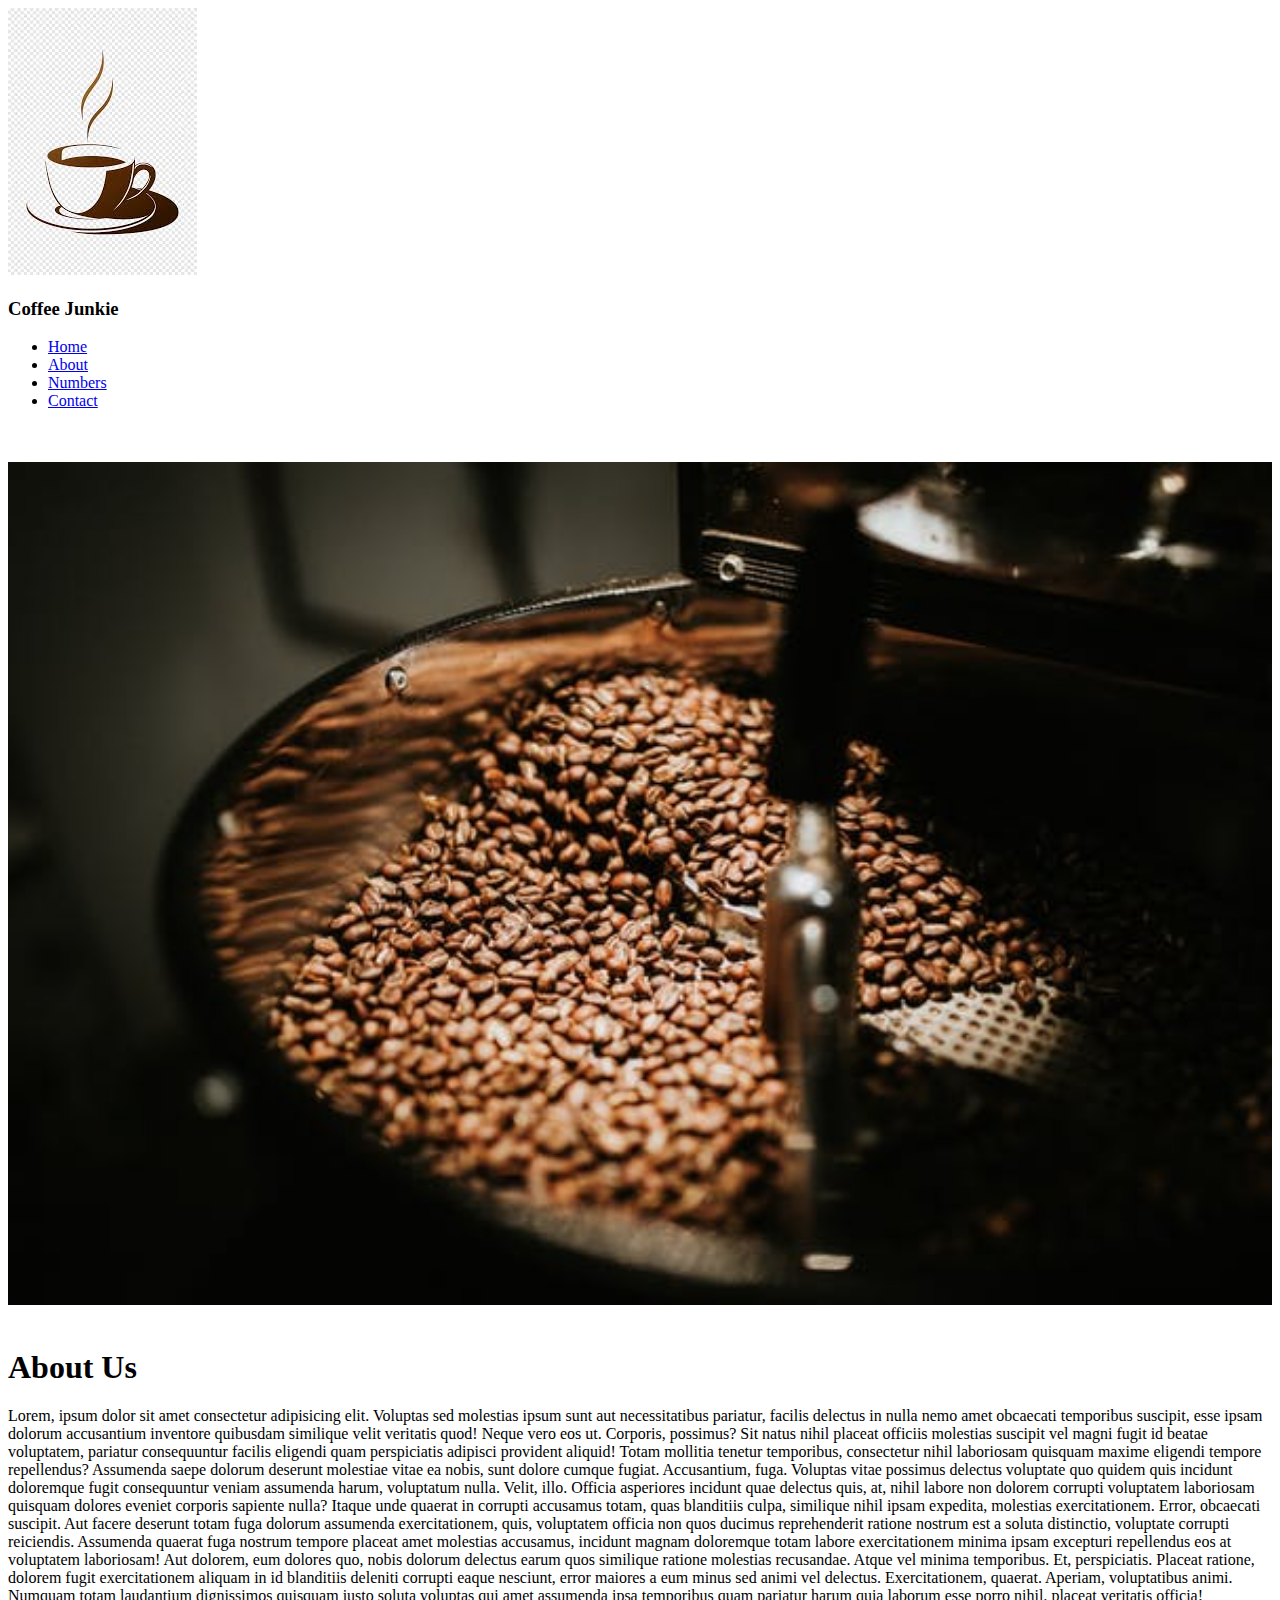
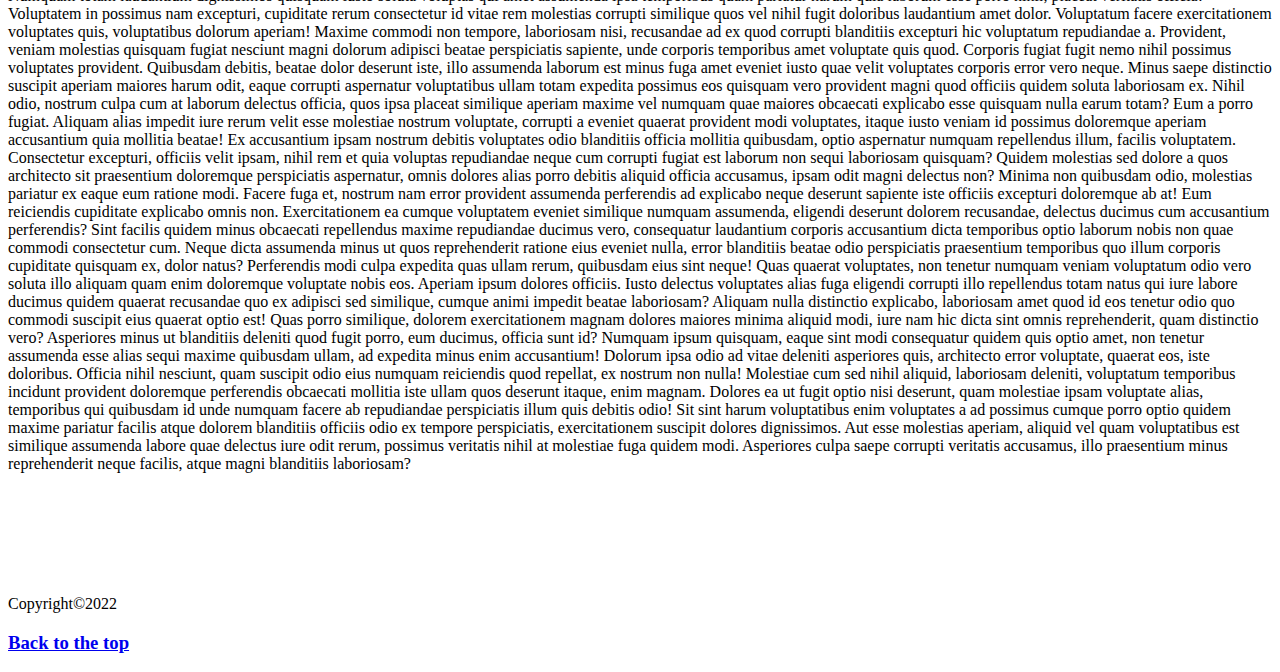
<file: Coffee Junkie Project/About.html>
<!DOCTYPE html>
<html lang="en">
<head>
    <meta charset="UTF-8">
    <meta http-equiv="X-UA-Compatible" content="IE=edge">
    <meta name="viewport" content="width=device-width, initial-scale=1.0">
    <title>About</title>
    <link rel="stylesheet" href="styles.css">
</head>
<body>
    <img src="./Images/Loogo.jfif" id="logo" alt="Coffee Logo">
    <h3>Coffee Junkie</h3>
    <ul>
        <div> <li><a  href="index.html">Home</a></li>
        <li><a href="about.html">About</a></li>
        <li><a  href="numbers.html">Numbers</a></li>
        <li><a  href="contact.html">Contact</a></li></div>
       
    </ul>
    <br>
    <br>
    
    <img src="./Images/Background.jpeg" width="100%" alt="Background Picture">
    <br>
    <br>
    <h1>About Us</h1>
    <p>Lorem, ipsum dolor sit amet consectetur adipisicing elit. Voluptas sed molestias ipsum sunt aut necessitatibus pariatur, facilis delectus in nulla nemo amet obcaecati temporibus suscipit, esse ipsam dolorum accusantium inventore quibusdam similique velit veritatis quod! Neque vero eos ut. Corporis, possimus? Sit natus nihil placeat officiis molestias suscipit vel magni fugit id beatae voluptatem, pariatur consequuntur facilis eligendi quam perspiciatis adipisci provident aliquid! Totam mollitia tenetur temporibus, consectetur nihil laboriosam quisquam maxime eligendi tempore repellendus? Assumenda saepe dolorum deserunt molestiae vitae ea nobis, sunt dolore cumque fugiat. Accusantium, fuga. Voluptas vitae possimus delectus voluptate quo quidem quis incidunt doloremque fugit consequuntur veniam assumenda harum, voluptatum nulla. Velit, illo. Officia asperiores incidunt quae delectus quis, at, nihil labore non dolorem corrupti voluptatem laboriosam quisquam dolores eveniet corporis sapiente nulla? Itaque unde quaerat in corrupti accusamus totam, quas blanditiis culpa, similique nihil ipsam expedita, molestias exercitationem. Error, obcaecati suscipit. Aut facere deserunt totam fuga dolorum assumenda exercitationem, quis, voluptatem officia non quos ducimus reprehenderit ratione nostrum est a soluta distinctio, voluptate corrupti reiciendis. Assumenda quaerat fuga nostrum tempore placeat amet molestias accusamus, incidunt magnam doloremque totam labore exercitationem minima ipsam excepturi repellendus eos at voluptatem laboriosam! Aut dolorem, eum dolores quo, nobis dolorum delectus earum quos similique ratione molestias recusandae. Atque vel minima temporibus. Et, perspiciatis. Placeat ratione, dolorem fugit exercitationem aliquam in id blanditiis deleniti corrupti eaque nesciunt, error maiores a eum minus sed animi vel delectus. Exercitationem, quaerat. Aperiam, voluptatibus animi. Numquam totam laudantium dignissimos quisquam iusto soluta voluptas qui amet assumenda ipsa temporibus quam pariatur harum quia laborum esse porro nihil, placeat veritatis officia! Voluptatem in possimus nam excepturi, cupiditate rerum consectetur id vitae rem molestias corrupti similique quos vel nihil fugit doloribus laudantium amet dolor. Voluptatum facere exercitationem voluptates quis, voluptatibus dolorum aperiam! Maxime commodi non tempore, laboriosam nisi, recusandae ad ex quod corrupti blanditiis excepturi hic voluptatum repudiandae a. Provident, veniam molestias quisquam fugiat nesciunt magni dolorum adipisci beatae perspiciatis sapiente, unde corporis temporibus amet voluptate quis quod. Corporis fugiat fugit nemo nihil possimus voluptates provident. Quibusdam debitis, beatae dolor deserunt iste, illo assumenda laborum est minus fuga amet eveniet iusto quae velit voluptates corporis error vero neque. Minus saepe distinctio suscipit aperiam maiores harum odit, eaque corrupti aspernatur voluptatibus ullam totam expedita possimus eos quisquam vero provident magni quod officiis quidem soluta laboriosam ex. Nihil odio, nostrum culpa cum at laborum delectus officia, quos ipsa placeat similique aperiam maxime vel numquam quae maiores obcaecati explicabo esse quisquam nulla earum totam? Eum a porro fugiat. Aliquam alias impedit iure rerum velit esse molestiae nostrum voluptate, corrupti a eveniet quaerat provident modi voluptates, itaque iusto veniam id possimus doloremque aperiam accusantium quia mollitia beatae! Ex accusantium ipsam nostrum debitis voluptates odio blanditiis officia mollitia quibusdam, optio aspernatur numquam repellendus illum, facilis voluptatem. Consectetur excepturi, officiis velit ipsam, nihil rem et quia voluptas repudiandae neque cum corrupti fugiat est laborum non sequi laboriosam quisquam? Quidem molestias sed dolore a quos architecto sit praesentium doloremque perspiciatis aspernatur, omnis dolores alias porro debitis aliquid officia accusamus, ipsam odit magni delectus non? Minima non quibusdam odio, molestias pariatur ex eaque eum ratione modi. Facere fuga et, nostrum nam error provident assumenda perferendis ad explicabo neque deserunt sapiente iste officiis excepturi doloremque ab at! Eum reiciendis cupiditate explicabo omnis non. Exercitationem ea cumque voluptatem eveniet similique numquam assumenda, eligendi deserunt dolorem recusandae, delectus ducimus cum accusantium perferendis? Sint facilis quidem minus obcaecati repellendus maxime repudiandae ducimus vero, consequatur laudantium corporis accusantium dicta temporibus optio laborum nobis non quae commodi consectetur cum. Neque dicta assumenda minus ut quos reprehenderit ratione eius eveniet nulla, error blanditiis beatae odio perspiciatis praesentium temporibus quo illum corporis cupiditate quisquam ex, dolor natus? Perferendis modi culpa expedita quas ullam rerum, quibusdam eius sint neque! Quas quaerat voluptates, non tenetur numquam veniam voluptatum odio vero soluta illo aliquam quam enim doloremque voluptate nobis eos. Aperiam ipsum dolores officiis. Iusto delectus voluptates alias fuga eligendi corrupti illo repellendus totam natus qui iure labore ducimus quidem quaerat recusandae quo ex adipisci sed similique, cumque animi impedit beatae laboriosam? Aliquam nulla distinctio explicabo, laboriosam amet quod id eos tenetur odio quo commodi suscipit eius quaerat optio est! Quas porro similique, dolorem exercitationem magnam dolores maiores minima aliquid modi, iure nam hic dicta sint omnis reprehenderit, quam distinctio vero? Asperiores minus ut blanditiis deleniti quod fugit porro, eum ducimus, officia sunt id? Numquam ipsum quisquam, eaque sint modi consequatur quidem quis optio amet, non tenetur assumenda esse alias sequi maxime quibusdam ullam, ad expedita minus enim accusantium! Dolorum ipsa odio ad vitae deleniti asperiores quis, architecto error voluptate, quaerat eos, iste doloribus. Officia nihil nesciunt, quam suscipit odio eius numquam reiciendis quod repellat, ex nostrum non nulla! Molestiae cum sed nihil aliquid, laboriosam deleniti, voluptatum temporibus incidunt provident doloremque perferendis obcaecati mollitia iste ullam quos deserunt itaque, enim magnam. Dolores ea ut fugit optio nisi deserunt, quam molestiae ipsam voluptate alias, temporibus qui quibusdam id unde numquam facere ab repudiandae perspiciatis illum quis debitis odio! Sit sint harum voluptatibus enim voluptates a ad possimus cumque porro optio quidem maxime pariatur facilis atque dolorem blanditiis officiis odio ex tempore perspiciatis, exercitationem suscipit dolores dignissimos. Aut esse molestias aperiam, aliquid vel quam voluptatibus est similique assumenda labore quae delectus iure odit rerum, possimus veritatis nihil at molestiae fuga quidem modi. Asperiores culpa saepe corrupti veritatis accusamus, illo praesentium minus reprehenderit neque facilis, atque magni blanditiis laboriosam?</p>
    <br>
    <br>
    <br>
    <br>
    <br>
    <p>Copyright&copy;2022</p>

    <h3><a href="#logo">Back to the top</a></h3>
</body>

</html>
</file>
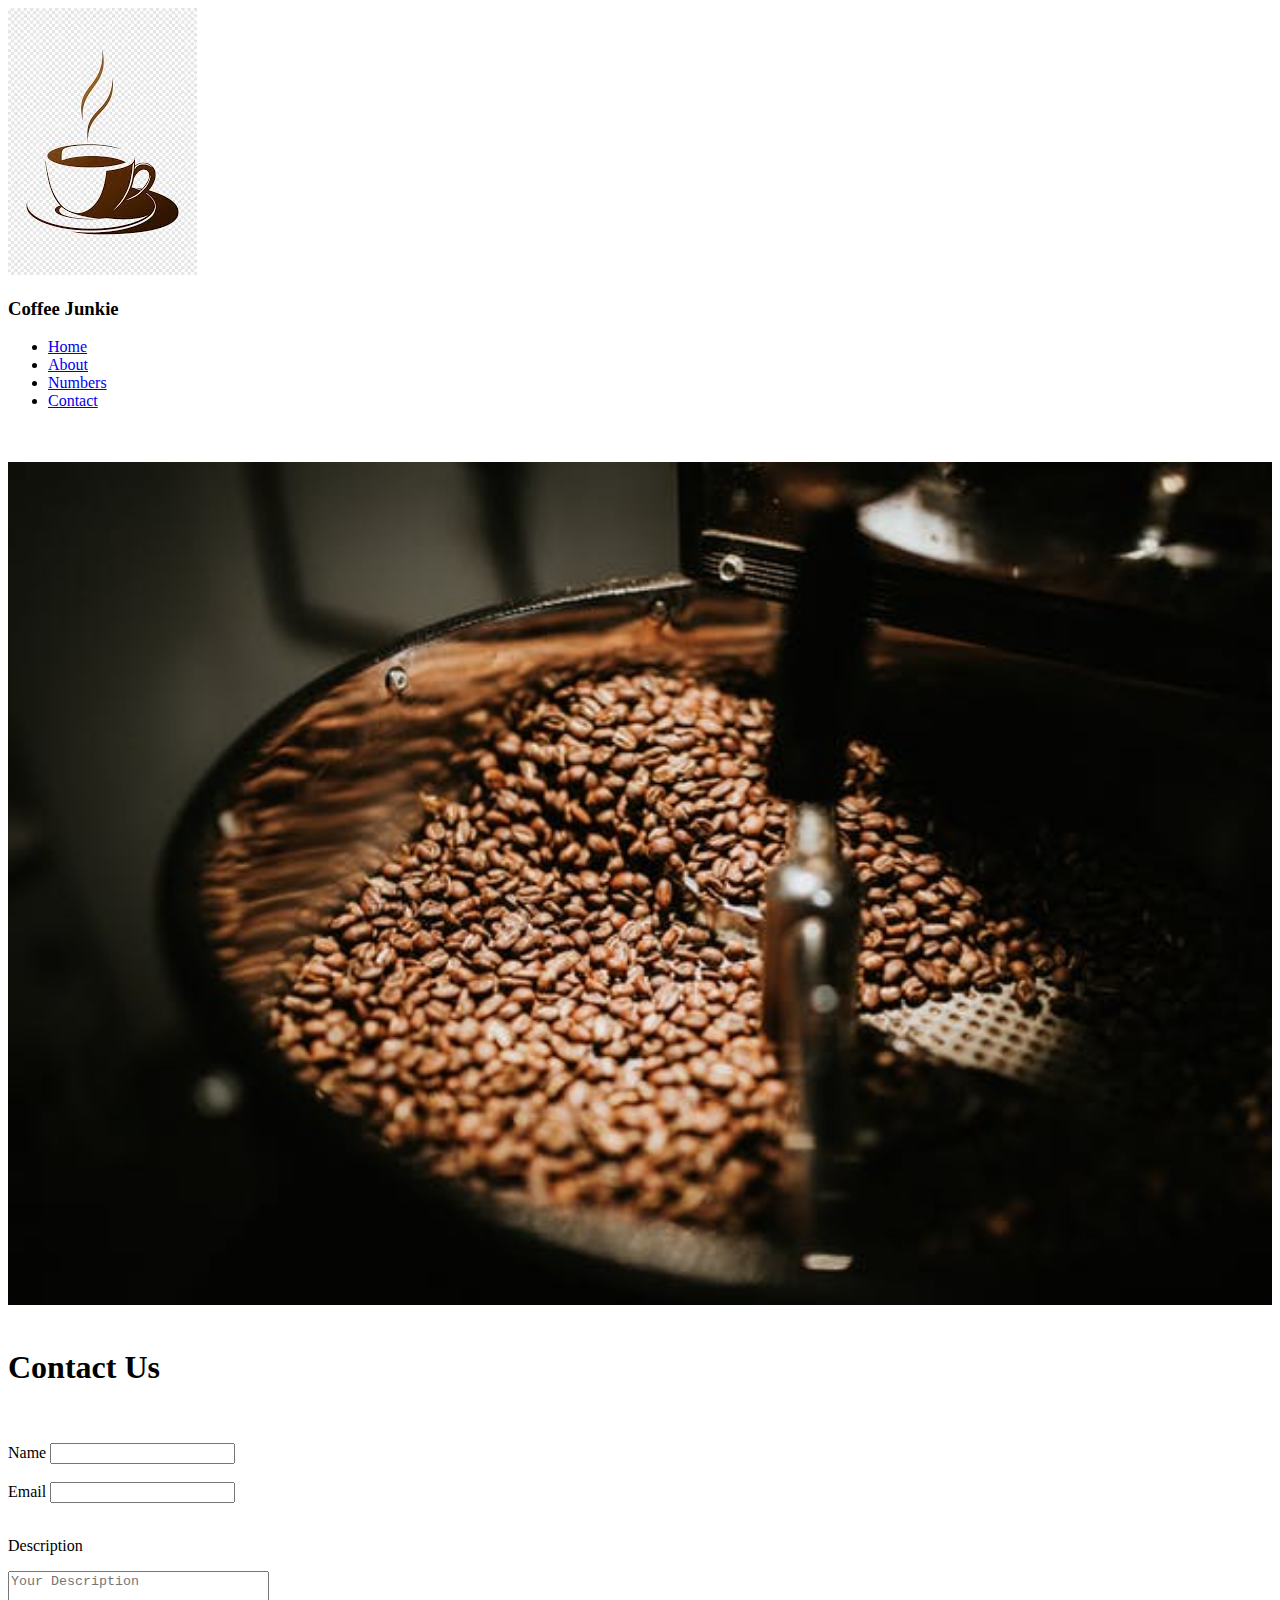
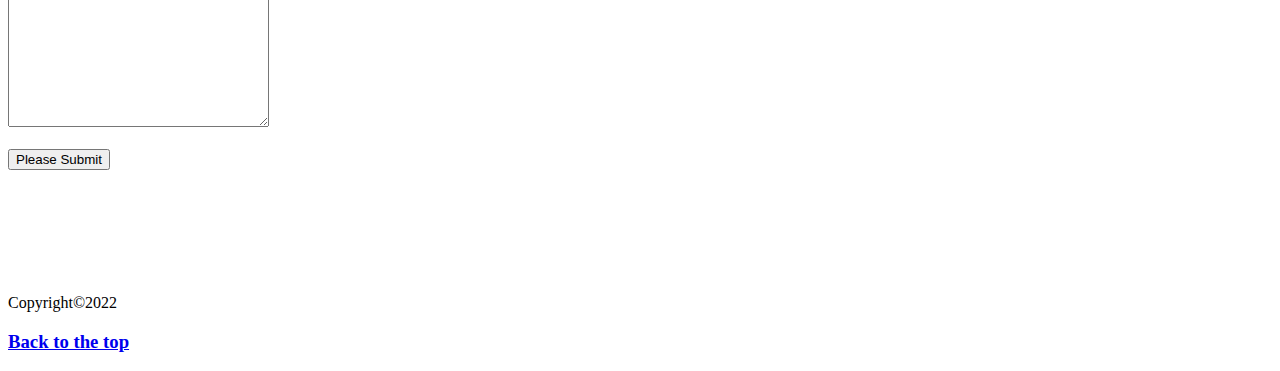
<file: Coffee Junkie Project/Contact.html>
<!DOCTYPE html>
<html lang="en">

<head>
    <meta charset="UTF-8">
    <meta http-equiv="X-UA-Compatible" content="IE=edge">
    <meta name="viewport" content="width=device-width, initial-scale=1.0">
    <title>Contact</title>
    <link rel="stylesheet" href="styles.css">
</head>

<body>
    <img src="./Images/Loogo.jfif" id="logo" alt="Coffee Logo">
    <h3>Coffee Junkie</h3>
    <ul>
        <li><a href="index.html">Home</a></li>
        <li><a href="about.html">About</a></li>
        <li><a href="numbers.html">Numbers</a></li>
        <li><a href="contact.html">Contact</a></li>
    </ul>
    <br>
    <br>
    <img src="./Images/Background.jpeg" width="100%" alt="Background Picture">
    <br>
    <br>
    <h1>Contact Us</h1>
    <br>
    <br>
    <form action="">
        <!-- Name Tag -->
        <label for="name">Name</label>
        <input type="text" name="name" id="name">
        <br>
        <br>
        <!-- Email Tag -->
        <label for="email">Email</label>
        <input type="text" name="email" id="email">
        <br>
        <br>
        <!-- Description Tag -->
        <p>Description</p>
        <textarea name="Description" id="" cols="30" rows="10" placeholder="Your Description"></textarea>
        <br>
        <br>
        <input type="submit" value="Please Submit">
    </form>
    <br>
    <br>
    <br>
    <br>
    <br>
    <br>
    <p>Copyright&copy;2022</p>

    <h3><a href="#logo">Back to the top</a></h3>
</body>

</html>
</file>
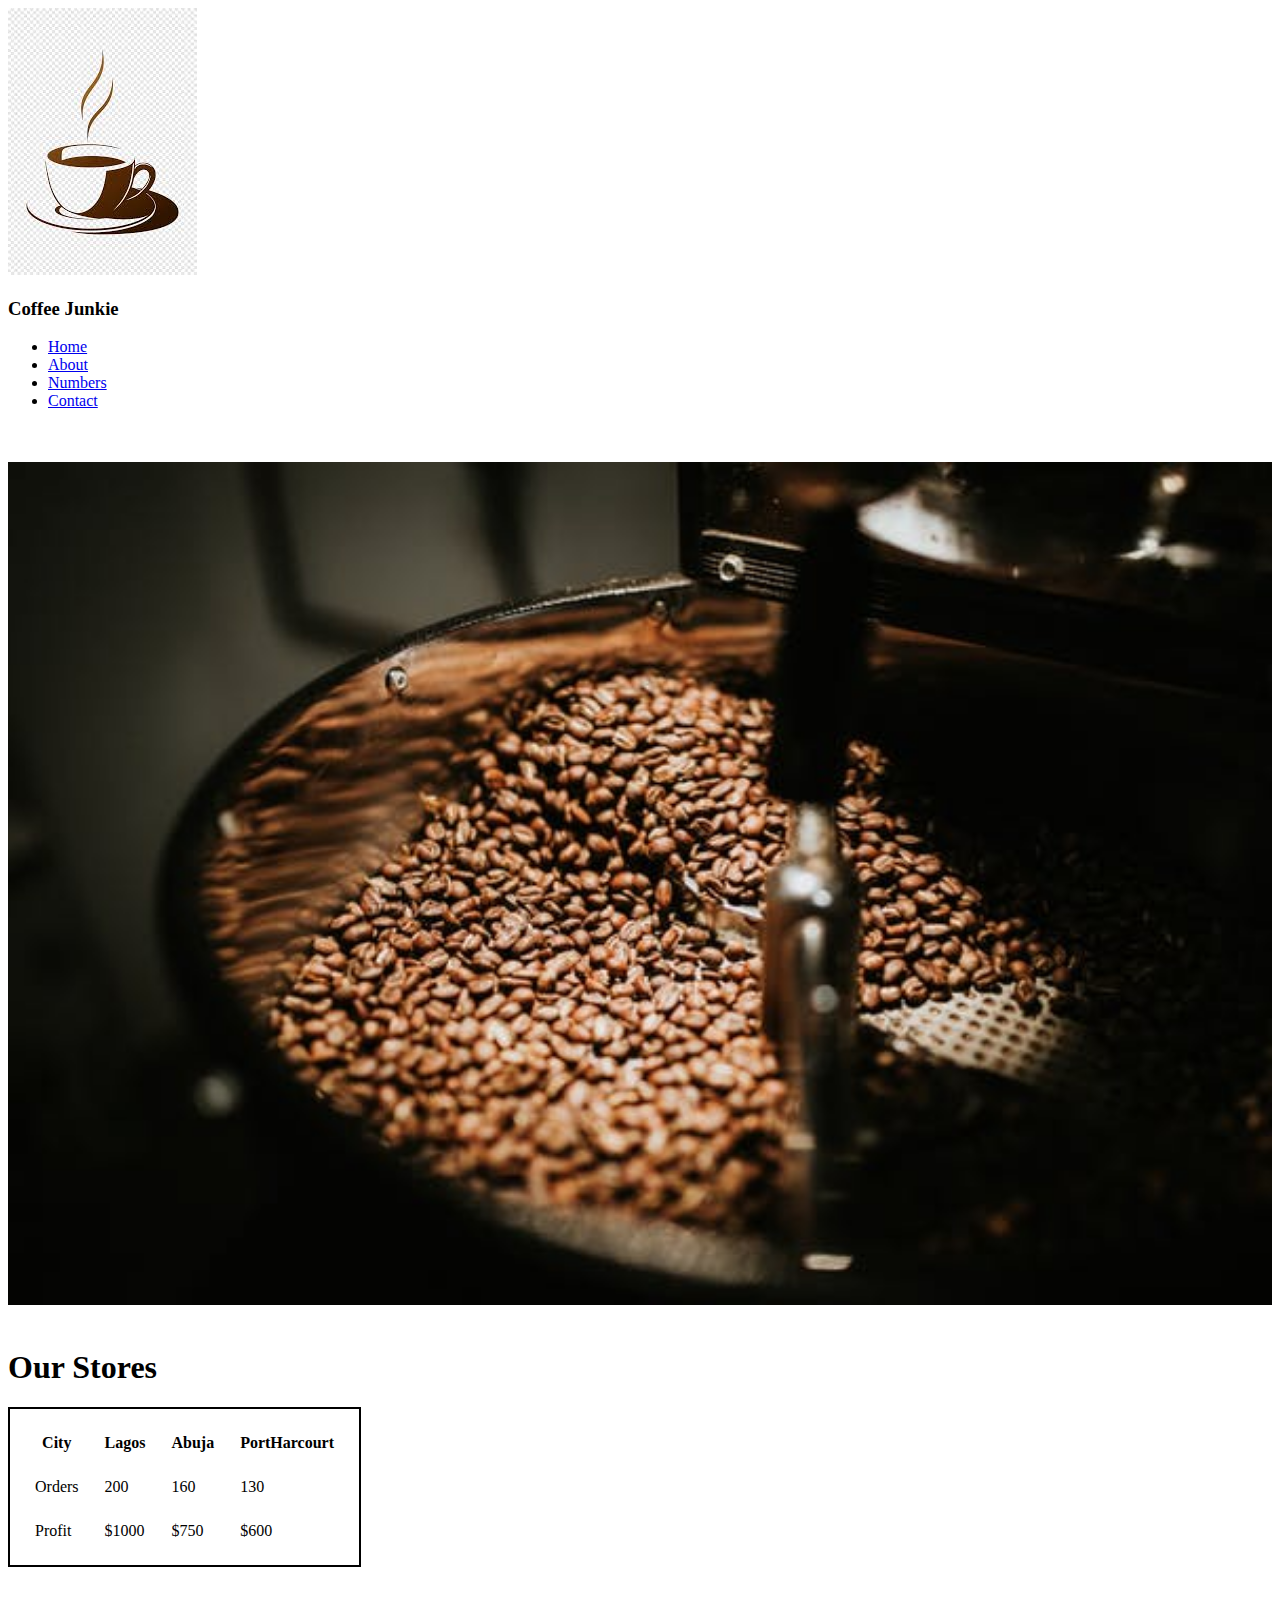
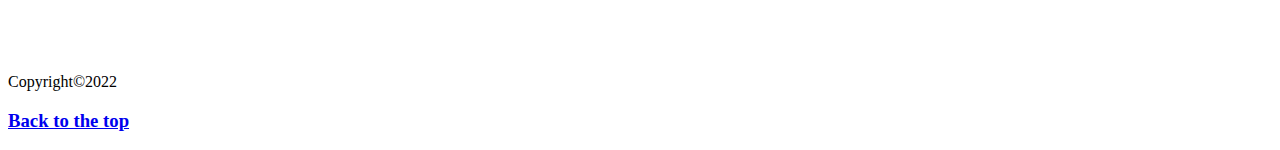
<file: Coffee Junkie Project/Numbers.html>
<!DOCTYPE html>
<html lang="en">

<head>
    <meta charset="UTF-8">
    <meta http-equiv="X-UA-Compatible" content="IE=edge">
    <meta name="viewport" content="width=device-width, initial-scale=1.0">
    <title>Numbers</title>
    <link rel="stylesheet" href="styles.css">
</head>

<body>
    <img src="./Images/Loogo.jfif" id="logo" alt="Coffee Logo">
    <h3 class="numero">Coffee Junkie</h3>
    <ul>
        <li><a href="index.html">Home</a></li>
        <li><a href="about.html">About</a></li>
        <li><a href="numbers.html">Numbers</a></li>
        <li><a href="contact.html">Contact</a></li>
    </ul>
    <br>
    <br>
    <img src="./Images/Background.jpeg" width="100%" alt="Background Picture">
    <br>
    <br>
    <h1>Our Stores</h1>
    <table style="border: 2px solid black;border-spacing: 24px">
        <!-- header for cities -->
        <tr>
            <th>City</th>
            <th>Lagos</th>
            <th>Abuja</th>
            <th>PortHarcourt</th>
        </tr>
        <!-- End of Header for cities -->
        <!-- Orders for cities -->
        <tr>
            <td>Orders</td>
            <td>200</td>
            <td>160</td>
            <td>130</td>
        </tr>
        <!-- End of Orders for cities -->
        <!-- Profits for cities -->
        <tr>
            <td>Profit </td>
            <td>$1000</td>
            <td>$750</td>
            <td>$600</td>
        </tr>
        <!-- End of Profit for cities -->
    </table>
    <br>
    <br>
    <br>
    <br>
    <br>
    <p>Copyright&copy;2022</p>

    <h3><a href="#logo">Back to the top</a></h3>
</body>

</html>
</file>
<file: Coffee Junkie Project/styles.css>
:root{
    --primaryColour: #34f534;
}
a:hover{
    color: var(--primaryColour);
}
</file>
